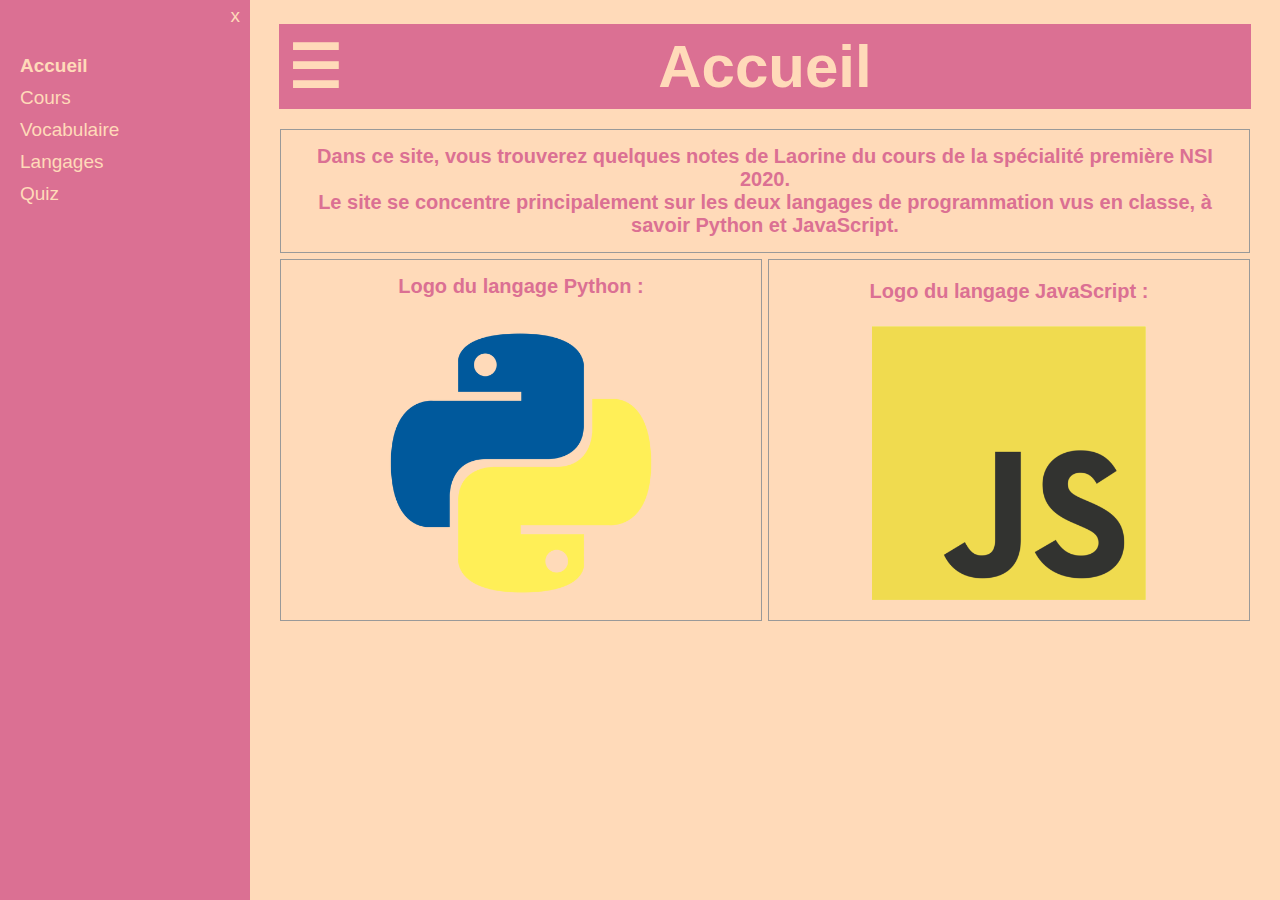
<file: index.html>
<!DOCTYPE html>
<!--
Excellent, si tu m'autorises, je vais certainement m'en servir...
tu aurais juste dû permettre de choisir les paramètres pour l'exécution de tes programmes javascript.
NOTE :                                               20/20
Accueil: index.html et dossiers cohérents            1/1
Navigation dans le site                              3/3
Taleau-Images-listes nouvel attribut                 4/4
Programme javascript                                 5/5
CSS feuille de style incluant class                  4/4
Formulaire                                           3/3
-->
<html>
<head>
  <meta charset="utf-8">
  <link rel="stylesheet" type="text/css" href="css/styles.css" />
  <script src="js/menu.js"></script>
  <title>Accueil</title>
</head>

<body>
  <div id="menu" class="menu" style="width: 250px;">
    <a class="menu_fermer" onclick="clique_menu()">x</a><br>
    <a class="selection" href="index.html">Accueil</a>
    <a onclick="clique_sous_menu()">Cours</a>
    <div id="sous_menu" class="sous_menu">
      <a href="pages/cours/boucles.html">Boucles</a>
      <a href="pages/cours/fonctions-procedures.html">Fonctions et procédures</a>
      <a href="pages/cours/binaire.html">Binaire</a>
    </div>
    <a href="pages/vocabulaire.html">Vocabulaire</a>
    <a href="pages/langages.html">Langages</a>
    <a href="pages/quiz.html">Quiz</a>
  </div>
  <div id="contenu" class="contenu" style="margin-left: 250px;">
    <div class="menu_ouvrir"><a onclick="clique_menu()">
        <h1>☰</h1>
      </a></div>
    <h1>Accueil</h1>
    <CENTER>
      <TABLE width=100% height=500>
        <TR>
          <TH width=50% align="center" colspan=2>Dans ce site, vous trouverez quelques notes de Laorine du
            cours de la spécialité première NSI 2020.<br>
            Le site se concentre principalement sur les deux langages de programmation vus en classe, à
            savoir Python et JavaScript.</TH>
        </TR>
        <TR>
          <TH width=50% align="center">Logo du langage Python :<br><br><img src="images/python.png" alt='photo du code'
              align=center height=284.4 width=284.4></TH>
          <TH width=50% align="center">Logo du langage JavaScript :<br><br><img src="images/javascript.png"
              alt='photo du code' align=center height=274 width=274></TH>
        </TR>
      </TABLE>
    </CENTER>
  </div>
</body>

</html>
</file>
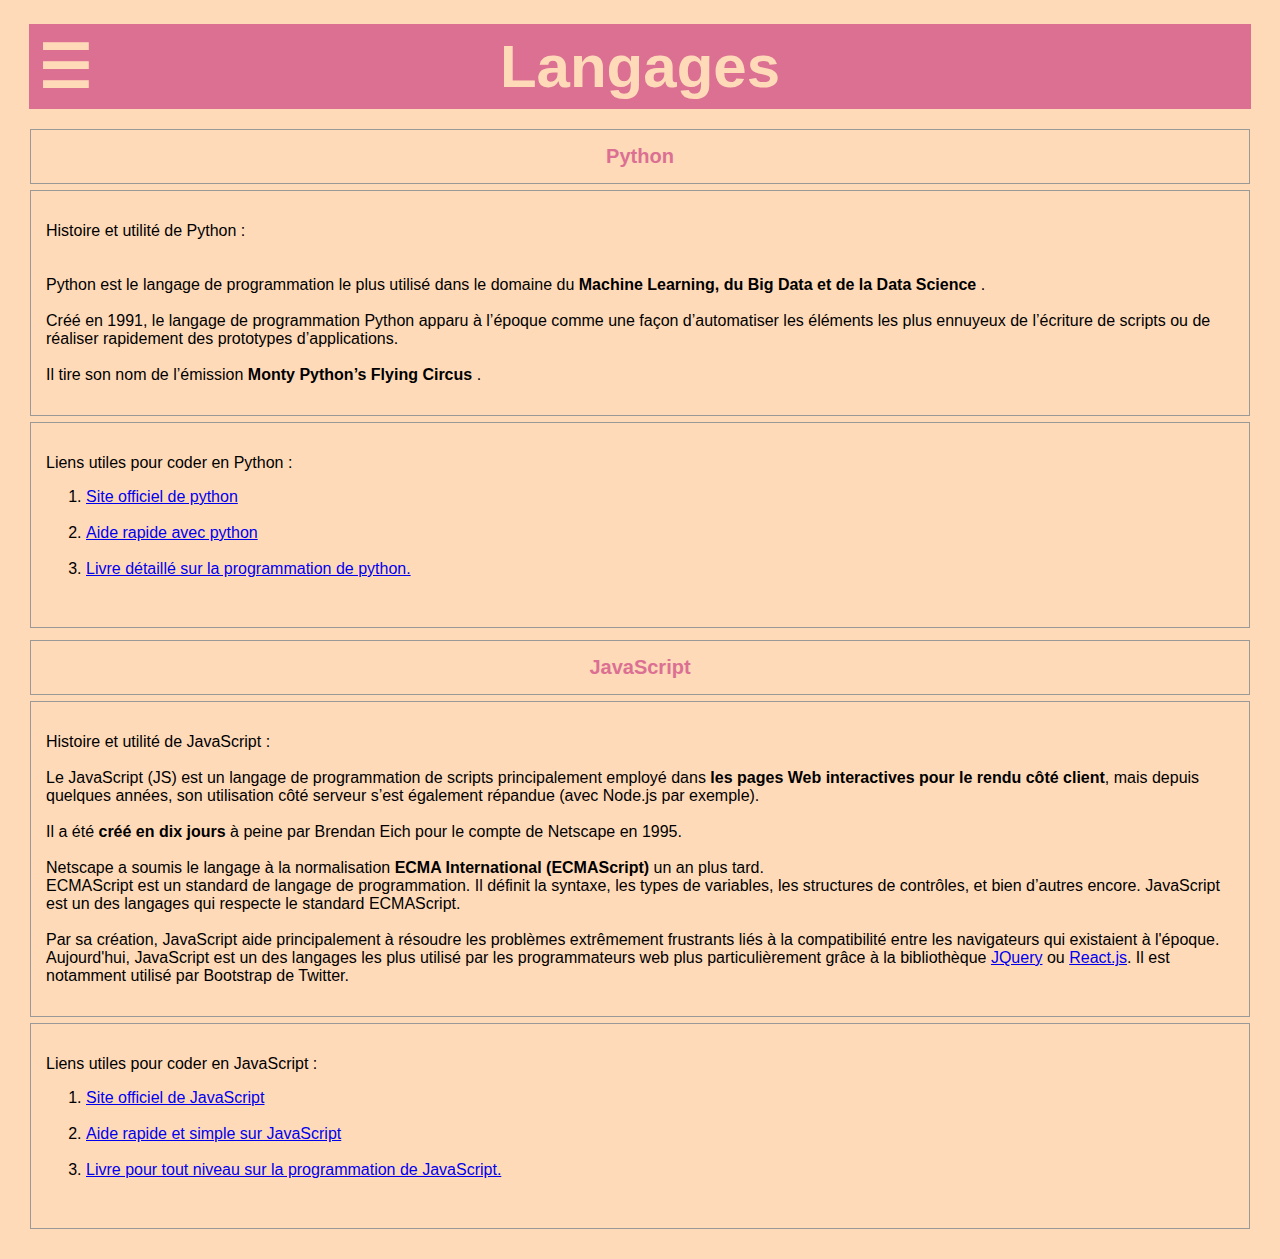
<file: pages/langages.html>
<!DOCTYPE html>
<html>

<head>
  <meta charset="utf-8">
  <link rel="stylesheet" type="text/css" href="../css/styles.css" />
  <script src="../js/menu.js"></script>
  <title> Langages </title>
</head>

<body>
  <div id="menu" class="menu">
    <a class="menu_fermer" onclick="clique_menu()">x</a><br>
    <a href="../index.html">Accueil</a>
    <a onclick="clique_sous_menu()">Cours</a>
    <div id="sous_menu" class="sous_menu">
      <a href="cours/boucles.html">Boucles</a>
      <a href="cours/fonctions-procedures.html">Fonctions et procédures</a>
      <a href="cours/binaire.html">Binaire</a>
    </div>
    <a href="vocabulaire.html">Vocabulaire</a>
    <a class="selection" href="langages.html">Langages</a>
    <a href="quiz.html">Quiz</a>
  </div>
  <div id="contenu" class="contenu">
    <div class="menu_ouvrir"><a onclick="clique_menu()">
        <h1>☰</h1>
      </a></div>
    <h1>Langages</h1>
    <CENTER>
      <TABLE width=100% height=500>
        <TR>
          <TH id="python" width=100% align="center"> Python </TH><!-- ancre-->
        </TR>
        <TR>
          <TD width=100% align="left">
            <p> Histoire et utilité de Python : <br><br><br>
              Python est le langage de programmation le plus utilisé dans le domaine du <b>Machine Learning, du Big Data et de la Data Science </b>.<br><br>
              Créé en 1991, le langage de programmation Python apparu à l’époque comme une façon d’automatiser les
              éléments les plus ennuyeux de l’écriture de scripts ou de réaliser rapidement des prototypes
              d’applications.
              <br><br>Il tire son nom de l’émission <b>Monty Python’s Flying Circus </b>.<br>
            </p>
          </TD>
        </TR>
        <TR>
          <TD width=100% align="left">
            <p> Liens utiles pour coder en Python : <br>
            <ol>
              <li><a href="https://www.python.org" target="blank">Site officiel de python</a></li><br>
              <li><a href="https://python.doctor" target="blank">Aide rapide avec python</a></li><br>
              <li><a href="https://python.sdv.univ-paris-diderot.fr/cours-python.pdf" target="blank">Livre détaillé sur la programmation de python.</a></li><br></p>
            </ol>
          </TD>
        </TR>
      </TABLE>
      <TABLE width=100% height=500>
        <TR>
          <TH id="javascript" width=100% align="center"> JavaScript </TH>
        </TR>
        <TR>
          <TD width=100% align="left">
            <p> Histoire et utilité de JavaScript :<br><br>
              Le JavaScript (JS) est un langage de programmation de scripts principalement employé dans <b>
              les pages Web interactives pour le rendu côté client</b>, mais depuis quelques années, son utilisation
              côté serveur s’est également répandue (avec Node.js par exemple).<br><br>
              Il a été <b>créé en dix jours</b> à peine par Brendan Eich pour le compte de Netscape en 1995.<br><br>
              Netscape a soumis le langage à la normalisation <b>ECMA International (ECMAScript)</b> un an plus
              tard.<br> ECMAScript est un standard de langage de programmation.
              Il définit la syntaxe, les types de variables, les structures de contrôles, et bien d’autres encore.
              JavaScript est un des langages qui respecte le standard ECMAScript.<br><br>
              Par sa création, JavaScript aide principalement à résoudre les problèmes extrêmement frustrants liés à
              la compatibilité entre les navigateurs qui existaient à l'époque.<br>
              Aujourd'hui, JavaScript est un des langages les plus utilisé par les programmateurs web plus
              particulièrement grâce à la bibliothèque
              <a href="https://fr.wikipedia.org/wiki/JQuery" target="blank">JQuery</a> ou <a href="https://fr.wikipedia.org/wiki/React" target="blank">React.js</a>.
              Il est notamment utilisé par Bootstrap de Twitter.<br>
            </p>
          </TD>
        </TR>
        <TR>
          <TD width=100% align="left">
            <p> Liens utiles pour coder en JavaScript : <br>
            <ol>
              <li><a href="https://www.javascript.com" target="blank">Site officiel de JavaScript</a></li><br>
              <li><a href="https://developer.mozilla.org/fr/docs/Web/JavaScript" target="blank">Aide rapide et simple sur JavaScript</a></li><br>
              <li><a href="https://www.dunod.com/sites/default/files/atoms/files/9782100779581/Feuilletage.pdf" target="blank">Livre pour tout niveau sur la programmation de JavaScript.</a></li><br></p>
            </ol>
          </TD>
        </TR>
      </TABLE>
    </CENTER>
  </div>
</body>

</html>
</file>
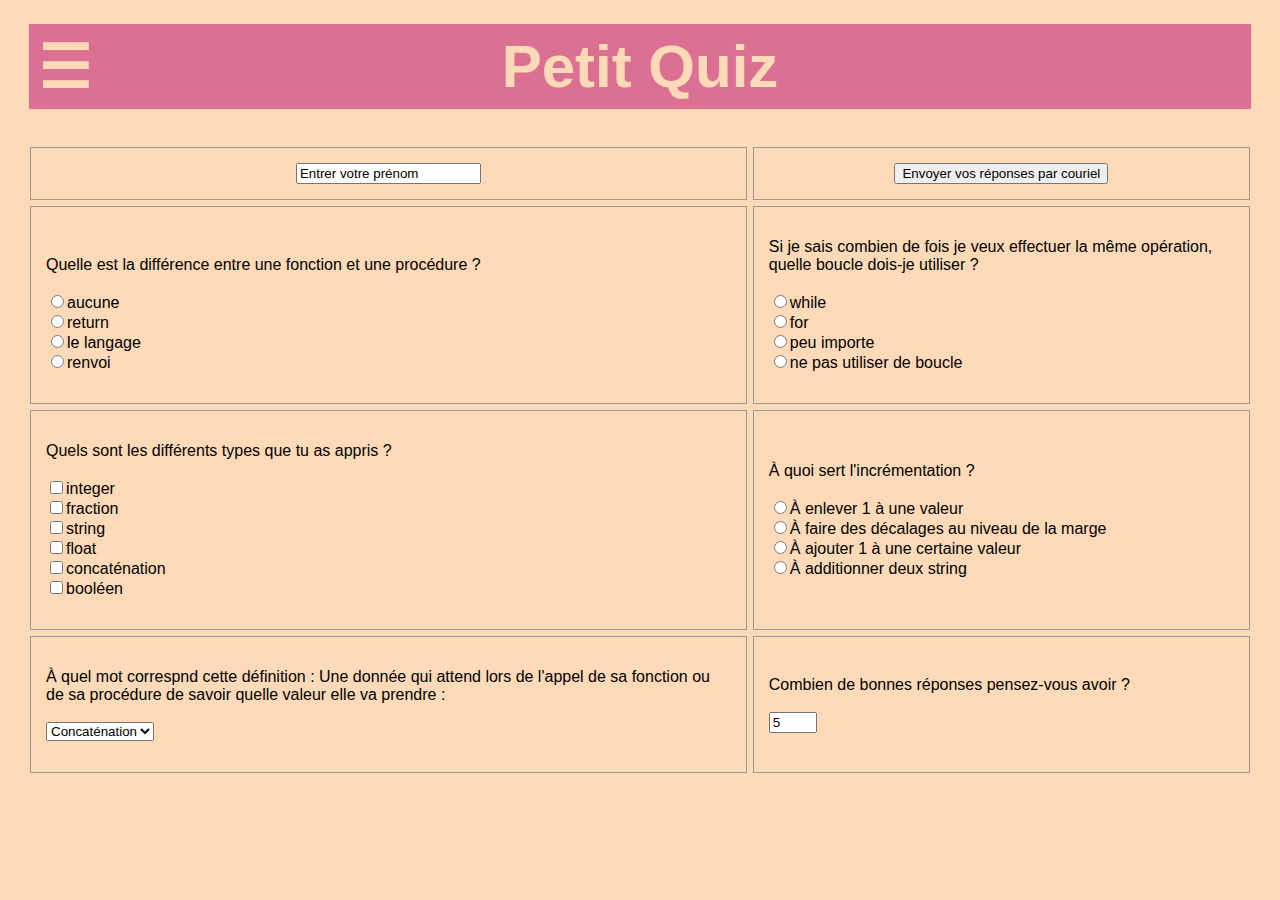
<file: pages/quiz.html>
<!DOCTYPE html>
<html>

<head>
  <meta charset="utf-8">
  <link rel="stylesheet" type="text/css" href="../css/styles.css" />
  <script src="../js/menu.js"></script>
  <title> Petit Quiz </title>
</head>

<body>
  <div id="menu" class="menu">
    <a class="menu_fermer" onclick="clique_menu()">x</a><br>
    <a href="../index.html">Accueil</a>
    <a onclick="clique_sous_menu()">Cours</a>
    <div id="sous_menu" class="sous_menu">
      <a href="cours/boucles.html">Boucles</a>
      <a href="cours/fonctions-procedures.html">Fonctions et procédures</a>
      <a href="cours/binaire.html">Binaire</a>
    </div>
    <a href="vocabulaire.html">Vocabulaire</a>
    <a href="langages.html">Langages</a>
    <a class="selection" href="quiz.html">Quiz</a>
  </div>
  <div id="contenu" class="contenu">
    <div class="menu_ouvrir"><a onclick="clique_menu()">
        <h1>☰</h1>
      </a></div>
    <h1> Petit Quiz </h1>
    <br>
    <CENTER>
      <TABLE>
        <form action="mailto:8564@cimf.ca" method="post" enctype="text/plain" accept-charset="utf-8">
          <TR align=center>
            <!-- l'utilisation de l'attribut "tabindex" permet de naviguer dans le formulaire grâce à la touche tabulation-->
            <TD><input tabindex="1" type="text" name="prenom" value="Entrer votre prénom"></TD>
            <TD>
              <input tabindex="8" type="submit" value="Envoyer vos réponses par couriel"><br>
            </TD>
          </TR>
          <TR>
            <TD>
              <br>
              <p tabindex="2">Quelle est la différence entre une fonction et une procédure ?<br><br>
                <input type="radio" name="fonction_procedure" value="aucune">aucune<br>
                <input type="radio" name="fonction_procedure" value="return">return<br>
                <input type="radio" name="fonction_procedure" value="le langage">le langage<br>
                <input type="radio" name="fonction_procedure" value="renvoi">renvoi<br>
              </p>
            </TD>
            <TD>
              <p tabindex="3">Si je sais combien de fois je veux effectuer la même opération, quelle boucle dois-je
                utiliser ?<br><br>
                <input type="radio" name="boucle" value="while">while<br>
                <input type="radio" name="boucle" value="for">for<br>
                <input type="radio" name="boucle" value="peu importe">peu importe<br>
                <input type="radio" name="boucle" value="ne pas utiliser de boucle">ne pas utiliser de boucle<br>
              </p>
            </TD>
          </TR>
          <TR>
            <TD>
              <p tabindex="4">Quels sont les différents types que tu as appris ?<br><br>
                <input type="checkbox" name="types" value="integer">integer<br>
                <input type="checkbox" name="types" value="fraction">fraction<br>
                <input type="checkbox" name="types" value="string">string<br>
                <input type="checkbox" name="types" value="float">float<br>
                <input type="checkbox" name="types" value="concatenation">concaténation<br>
                <input type="checkbox" name="types" value="booleen">booléen<br>
              </p>
            </TD>
            <TD>
              <p tabindex="5">À quoi sert l'incrémentation ?<br><br>
                <input type="radio" name="incrementation " value="A enlever 1 à une valeur">À enlever 1 à une valeur<br>
                <input type="radio" name="incrementation " value="A faire des decalages au niveau de la marge">À faire des décalages au niveau de la marge<br>
                <input type="radio" name="incrementation " value="A ajouter 1 à une certaine valeur">À ajouter 1 à une certaine valeur<br>
                <input type="radio" name="incrementation " value="A additionner deux string">À additionner deux string<br>
              </p>
            </TD>
          </TR>
          <TR>
            <TD>
              <p>À quel mot correspnd cette définition : Une donnée qui attend lors de l'appel de sa fonction ou de sa procédure de savoir quelle valeur elle va prendre :<br><br>
                <select tabindex="6" size="1" name="mot">
                  <option value="concatenation">Concaténation</option>
                  <option value="parametre">Paramètre</option>
                  <option value="indentation">Indentation</option>
                  <option value="types">Types </option>
                </select>
              </p>
            </TD>
            <TD>
              <p>Combien de bonnes réponses pensez-vous avoir ?<br><br>
                <input tabindex="7" type="number" min="0" max="5" step="1" value="5">
              </p>
            </TD>
          </TR>
        </form>
      </TABLE>
    </CENTER>
  </div>
</body>

</html>
</file>
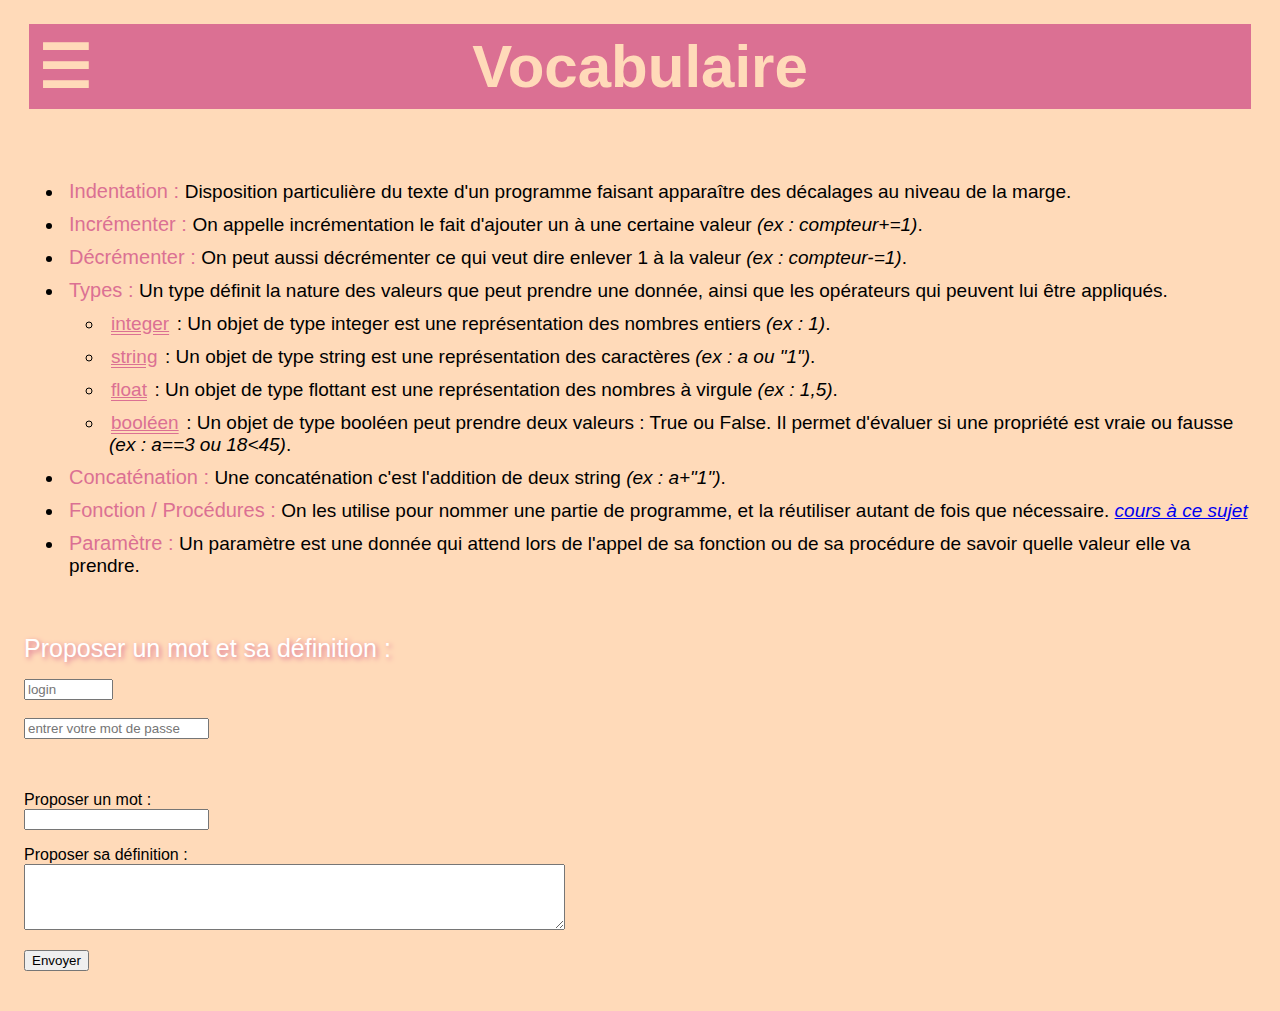
<file: pages/vocabulaire.html>
<!DOCTYPE html>
<html>

<head>
  <meta charset="utf-8">
  <link rel="stylesheet" type="text/css" href="../css/styles.css" />
  <script src="../js/menu.js"></script>
  <title> Vocabulaire </title>
</head>

<body>
  <div id="menu" class="menu">
    <a class="menu_fermer" onclick="clique_menu()">x</a><br>
    <a href="../index.html">Accueil</a>
    <a onclick="clique_sous_menu()">Cours</a>
    <div id="sous_menu" class="sous_menu">
      <a href="cours/boucles.html">Boucles</a>
      <a href="cours/fonctions-procedures.html">Fonctions et procédures</a>
      <a href="cours/binaire.html">Binaire</a>
    </div>
    <a class="selection" href="vocabulaire.html">Vocabulaire</a>
    <a href="langages.html">Langages</a>
    <a href="quiz.html">Quiz</a>
  </div>
  <div id="contenu" class="contenu">
    <div class="menu_ouvrir"><a onclick="clique_menu()">
        <h1>☰</h1>
      </a></div>
    <h1> Vocabulaire</h1>
    <br><br>
    <ul>
      <li><span>Indentation : </span>Disposition particulière du texte d'un programme faisant apparaître des décalages au niveau de la marge.</li>
      <li><span>Incrémenter : </span>On appelle incrémentation le fait d'ajouter un à une certaine valeur <i>(ex : compteur+=1)</i>.</li>
      <li><span>Décrémenter : </span>On peut aussi décrémenter ce qui veut dire enlever 1 à la valeur <i>(ex : compteur-=1)</i>.</li>
      <li><span>Types : </span>Un type définit la nature des valeurs que peut prendre une donnée, ainsi que les opérateurs qui peuvent lui être appliqués.</li>
      <ul>
        <li><span>
            <decoration>integer</decoration>
          </span> : Un objet de type integer est une représentation des nombres entiers <i>(ex : 1)</i>.</li>
        <li><span>
            <decoration>string</decoration>
          </span> : Un objet de type string est une représentation des caractères <i>(ex : a ou "1")</i>.</li>
        <li><span>
            <decoration>float</decoration>
          </span> : Un objet de type flottant est une représentation des nombres à virgule <i>(ex : 1,5)</i>.</li>
        <li><span>
            <decoration>booléen</decoration>
          </span> : Un objet de type booléen peut prendre deux valeurs : True ou False. Il permet d'évaluer si une propriété est vraie ou fausse <i>(ex : a==3 ou 18<45)</i>. </li>
      </ul>
      <li><span>Concaténation :</span> Une concaténation c'est l'addition de deux string <i>(ex : a+"1")</i>. </li>
      <li><span>Fonction / Procédures : </span>On les utilise pour nommer une partie de programme, et la réutiliser autant de fois que nécessaire. 
        <i><a href="cours/fonctions-procedures.html" title="cours à ce sujet">cours à ce sujet</a></i></li>
      <li><span>Paramètre : </span>Un paramètre est une donnée qui attend lors de l'appel de sa fonction ou de sa procédure de savoir quelle valeur elle va prendre. </li>
    </ul>
    <br><br>
    <div class="information"> Proposer un mot et sa définition : </div><br>
    <form action="mailto:8564@cimf.ca" method="post" enctype="text/plain">
      <p>
        <input type="test" name="login" placeholder="login" size="8" required><br><br>
        <input type="password" name="mdp" placeholder="entrer votre mot de passe" maxlenght="10" required><br><br><br>
      </p>
      <p> Proposer un mot : <br>
        <input name="mot">
        </input>
      </p>
      <p> Proposer sa définition : <br>
        <textarea name="definition" rows="4" cols="65"></textarea>
      </p>
      <p>
        <input type="submit" value="Envoyer">
      </p>
    </form>
  </div>
</body>

</html>
</file>
<file: css/styles.css>
body {
	background-color: #FFDAB9;
	font-family: 'Enriqueta', arial, serif;
}

.information {
	color: white;
	font-size: 25px;
	text-shadow: 2px 2px 5px #DB7093;
	display:inline-block;
}


TABLE {
	border-spacing:6px;
}	

button {
	background-color: #DB7093; 
	border: none;
	color: white;
	padding: 15px;
	text-align: center;
	display: inline-block;
	font-size: 15px;
	margin: 4px 2px;
	cursor: pointer;
	border-radius: 12px;
}

h1 {
	text-align: center;
	color: #FFDAB9; 
	background: #DB7093; 
	font-size: 60px; 
	line-height: 65px; 
	font-weight: 700; 
	margin: 0 5px 14px;  
	padding: 10px;
}

TH, TD {
  border: 1.5px solid #999999;
  padding: 15px;
  
}

TH, span {
  color: #DB7093;
  font-size: 20px;
}

ul li {
	font-size:19px;
	padding: 5px;
	color: black;
}

dd {
	font-size:17px;
	padding: 2px ;
}
decoration{
	font-size:19px;
	padding: 2px ;
	text-decoration: underline double #DB7093;
}

.menu{
	background-color: #DB7093;
	height: 100%;
	width: 0px;
	position: fixed;
	z-index: 1;
	top: 0;
	left: 0;
	overflow-x: hidden;
	transition: 0.5s;
	padding-top: 5px;
}
.contenu{
	transition: margin-left .5s;
	padding: 16px;
	text-shadow: none;
}
.menu_ouvrir{
	display: flex;  
	text-align: left;
	position: absolute;
	top: 24px;
	cursor: pointer;
}
.menu_fermer{
	text-align: right;
	cursor: pointer;
}
.menu a{
	display: block;  
	text-decoration: none; /* pour ne pas avoir le lien souligné */
	padding: 0px 10px 10px 20px;
	color: #FFDAB9;
	font-size: 19px; 
	cursor: pointer;
}
.sous_menu {
	padding: 0px 10px 10px 20px;
	font-size: 16px; 
	display: none; /* le sous menu est non visible par défaut */
}

.menu a:hover,.selection {
	font-weight: bold;
}

/*
https://css-tricks.com/complete-guide-table-element/
*/
</file>
